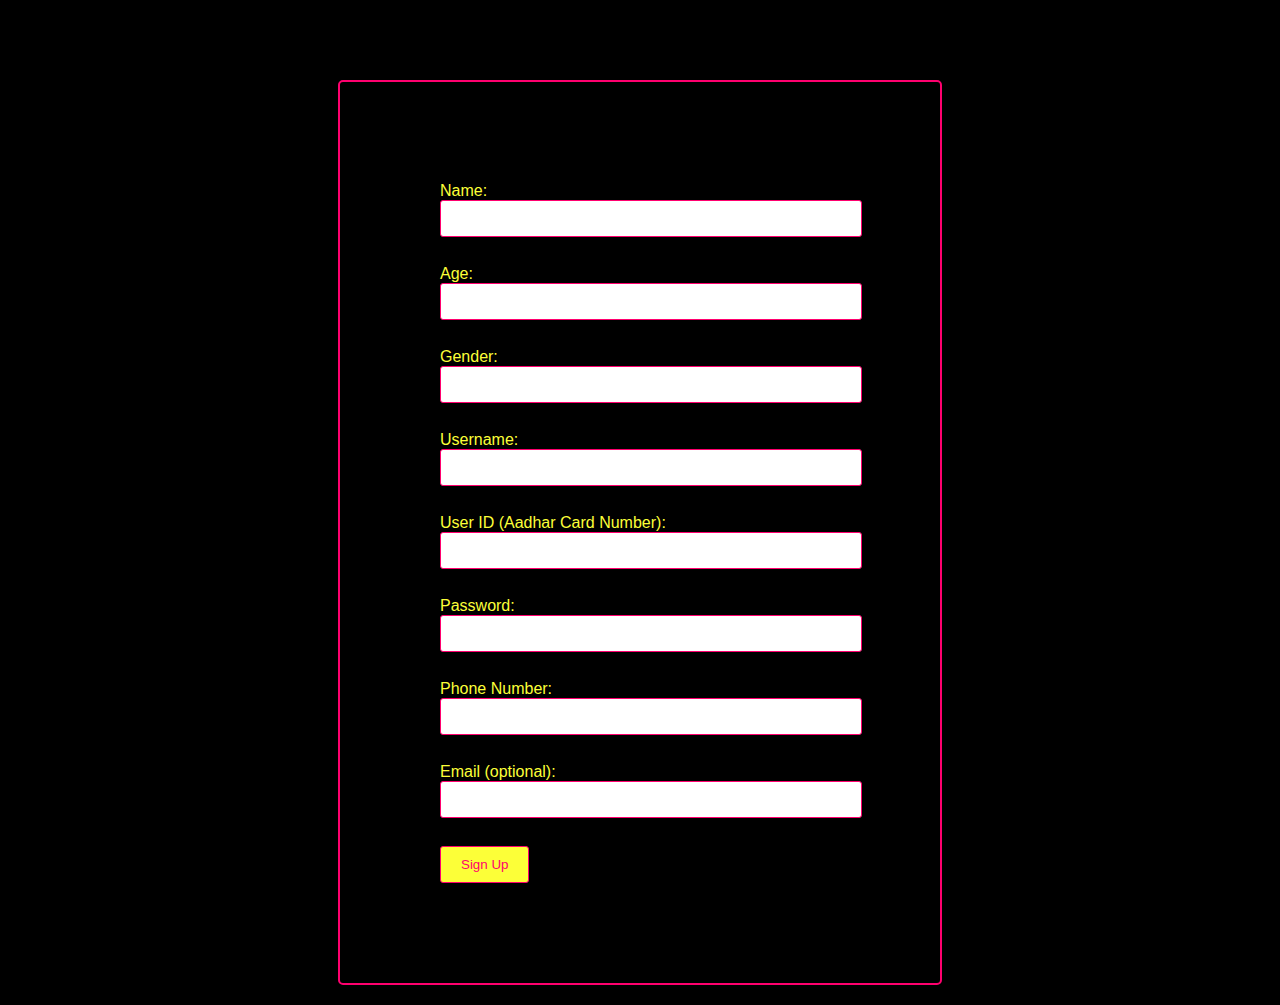
<file: signup.html>
<!DOCTYPE html>
<html lang="en">
<head>
<meta charset="UTF-8">
<meta http-equiv="X-UA-Compatible" content="IE=edge">
<meta name="viewport" content="width=device-width, initial-scale=1.0">
<title>Sign Up</title>
<link rel="stylesheet" href="styles.css">
<style>
    body {
        background-color: black;
    }

    form {
        background-color: black;
        color: #FCFF38;
        padding: 100px;
        border: 2px solid #FF006E;
        border-radius: 5px;
        margin: 20px auto;
        max-width: 400px;
    }

    input[type="text"],
    input[type="password"] {
        width: 100%;
        padding: 10px;
        margin-bottom: 10px;
        border: 1px solid #FF006E;
        border-radius: 3px;
    }

    input[type="submit"] {
        background-color: #FCFF38;
        color: #FF006E;
        border: 1px solid #FF006E;
        padding: 10px 20px;
        border-radius: 3px;
        cursor: pointer;
    }

    input[type="submit"]:hover {
        background-color: #FF006E;
        color: #FCFF38;
    }
</style>
</head>
<body>
<h1>Sign Up</h1>
<form action="/signup" method="POST">
    <label for="name">Name:</label>
    <input type="text" id="name" name="name"><br><br>
    <label for="age">Age:</label>
    <input type="text" id="age" name="age"><br><br>
    <label for="gender">Gender:</label>
    <input type="text" id="gender" name="gender"><br><br>
    <label for="username">Username:</label>
    <input type="text" id="username" name="username"><br><br>
    <label for="user_id">User ID (Aadhar Card Number):</label>
    <input type="text" id="user_id" name="user_id"><br><br>
    <label for="password">Password:</label>
    <input type="password" id="password" name="password"><br><br>
    <label for="phone">Phone Number:</label>
    <input type="text" id="phone" name="phone"><br><br>
    <label for="email">Email (optional):</label>
    <input type="text" id="email" name="email"><br><br>
    <input type="submit" value="Sign Up">
</form>
</body>
</html>
</file>
<file: styles.css>
body {
    font-family: Arial, sans-serif;
    margin: 0;
    padding: 0;
    background-color: black;
}

header {
    background-color: #333;
    color: white;
    padding: 10px 20px;
    display: flex;
    justify-content: space-between;
    align-items: center;
}

nav ul {
    list-style-type: none;
    margin: 0;
    padding: 0;
}

nav ul li {
    display: inline-block;
    margin-right: 20px;
}

nav ul li a {
    color: #FF006E;
    text-decoration: none;
}

.buttons button {
    background-color: #FF006E;
    color: #FCFF38;
    border: 2px solid #FCFF38;
    padding: 8px 16px;
    border-radius: 4px;
    cursor: pointer;
}

.buttons button a {
    color: #FCFF38;
    text-decoration: none;
}

.buttons button:hover {
    background-color: #FCFF38;
    color: #FF006E;
}

.logo img {
    width: 95px; /* Adjust the width as needed */
    height: auto;
    position: absolute;
    top: -20px; /* Adjust the top position */
    left: 10px; /* Adjust the left position */
}
</file>
